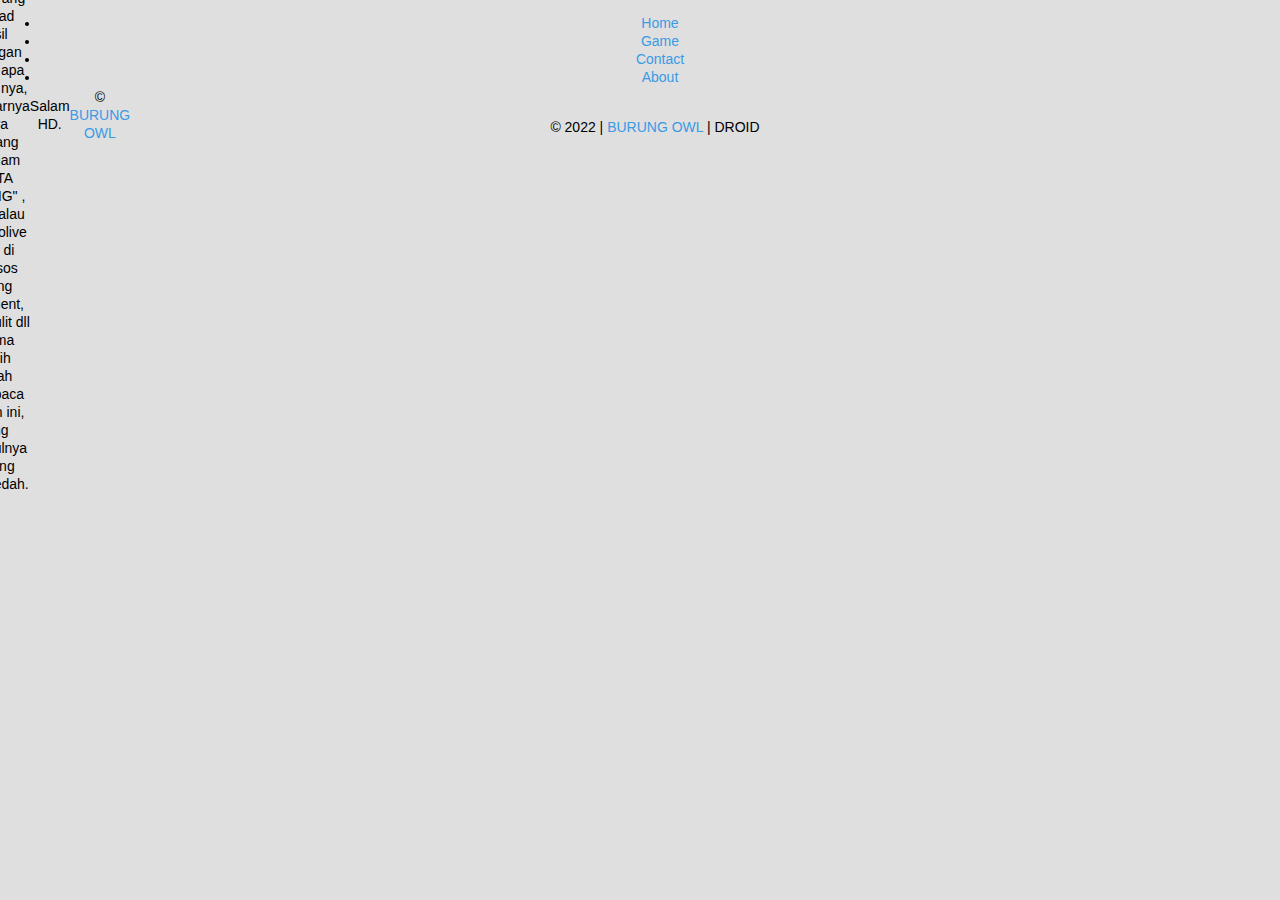
<file: about.html>
<!doctype html>
<html lang="en">
  <head>
    <meta charset="UTF-8">
    <meta http-equiv="X-UA-Compatible" content="IE=edge">
    <meta name='viewport' content='width=device-width,initial-scale=1,maximum-scale=1,user-scalable=no'>
    <meta name='format-detection' content='telephone=no'>
    <meta http-equiv='X-UA-Compatible' content='IE=edge'>
    <meta name='keywords' content='Jovano,Kojoo,Gfox,OWL '>
    <meta name='author' content='Jovano | Kojoo | Gfox | OWL '> 
    <meta name='description' content='BURUNG OWL Official website '>
    <link rel='shortcut icon' href='img/a.gif' type='image/x-icon'>
    <title>BURUNG OWL | ABOUT</title>
    <link href="https://cdn.jsdelivr.net/npm/bootstrap@5.2.0/dist/css/bootstrap.min.css" rel="stylesheet" integrity="sha384-gH2yIJqKdNHPEq0n4Mqa/HGKIhSkIHeL5AyhkYV8i59U5AR6csBvApHHNl/vI1Bx" crossorigin="anonymous">
    <link href="css/app.css" rel="stylesheet" >
  
</head>
  <body>
    <div >
        <nav>
            <ul>
              <li><a href="index.html">Home</a></li>
              <li><a href="game.html">Game</a></li>
              <li><a href="#contact">Contact</a></li>
              <li><a href="about.html">About</a></li>
              </ul>
        </nav>
    </div>
    <div class="container valign mg-top">
        <div class="row">
            <div class="col-md-12"> </div>
           
            <div class="col-md-2 col-xs-2 " style="text-align:center;">
               
            </div>
            <div class="col-md-8 col-xs-8 " style="text-align:center;">
                <div class="box round">
                    <h4>ABOUT</h4>
                    <p class="jtf">Saya hanya seorang programer otodidak, suka ngotak atik sesuatu,
                      tidak bisa di bilang jago ,pro  dll , karna sering copas sana sini
                      jarang upload hasil kodingan entah apa tujuan nya,
                      sebenarnya saya seorang pendiam "KATA ORANG" , Tapi 
                      kalau di nonolive atau di medsos sering comment, chat ,julit dll
                      Terima Kasih sudah membaca tulisan ini, yang sebetulnya
                      kurang berpaedah.<br/>
                      <p>Salam HD.</p>
                    </p>
                    
                      <p>&copy <a href="https://instagram.com/manuk_az">BURUNG OWL</a></p>
                </div>
            </div>
            <div class="col-md-2 col-xs-2" style="text-align:center;">
              
            </div>
        </div><br/>
        <div class="col-md-12">&copy 2022 | <a href="https://instagram.com/manuk_az">BURUNG OWL</a> | DROID</div>
    </div>

    <script src="https://cdn.jsdelivr.net/npm/bootstrap@5.2.0/dist/js/bootstrap.bundle.min.js" integrity="sha384-A3rJD856KowSb7dwlZdYEkO39Gagi7vIsF0jrRAoQmDKKtQBHUuLZ9AsSv4jD4Xa" crossorigin="anonymous"></script>
  </body>
</html>
</file>
<file: css/app.css>
*, *:before, *:after { -moz-box-sizing: border-box; -webkit-box-sizing: border-box; box-sizing: border-box; }

body { background: #dfdfdf; font-family: "Lato", "HelveticaNeue-Light", "Helvetica Neue Light", "Helvetica Neue", Helvetica, Arial, "Lucida Grande", sans-serif; font-weight: 400; font-size: 14px; line-height: 18px; padding: 0; margin: 0; text-align: center;}

.wrap { max-width: 95%; width: 500px; margin: 70px auto; background: white; padding: 30px; border-radius: 3px; text-align: left;}
.foter { max-width: 95%; width: 500px; margin: 0px auto; background: white; padding: 20px; border-radius: 3px; text-align: left;}

@media only screen and (max-width: 700px) { .wrap { padding: 15px; } }

h1 { text-align: center; margin: 10px 0; font-size: 22px; font-weight: bold; color: #666; }
h2 { text-align: center; margin: 10px 0; font-size: 20px; font-weight: bold; color: #666; }
h3 { text-align: center; margin: 10px 0; font-size: 18px; font-weight: bold; color: #666; }
h4 { text-align: center; margin: 10px 0; font-size: 16px; font-weight: bold; color: #666; }
h5 { text-align: center; margin: 10px 0; font-size: 14px; font-weight: bold; color: #666; }

a { color: #399ae5; text-decoration: none; } a:hover { color: #206ba4; text-decoration: none; }

.note { padding:  0 5px 25px 0; font-size:80%; color: #666; line-height: 18px; }

.block { clear: both; min-height: 50px; border-top: solid 1px #ECE9E9; }

.block:first-child { border: none; }

.block .img { width: 50px; height: 50px; display: block; float: left; margin-right: 10px; background: transparent url(<?php echo $icon_url; ?>) no-repeat 0 0; }

.block .file { padding-bottom: 5px; }

.block .data { line-height: 1.3em; color: #666; }

.block a { display: block; padding: 20px; transition: all 0.35s; }

.block a:hover, .block a.open { text-decoration: none; background: #efefef; }



.bold { font-weight: 900; }

.upper { text-transform: uppercase; }

.fs-1 { font-size: 1em; } .fs-1-1 { font-size: 1.1em; } .fs-1-2 { font-size: 1.2em; } .fs-1-3 { font-size: 1.3em; } .fs-0-9 { font-size: 0.9em; } .fs-0-8 { font-size: 0.8em; } .fs-0-7 { font-size: 0.7em; }



.jpg, .jpeg, .gif, .png { background-position: -50px 0 !important; } 

.pdf { background-position: -100px 0 !important; }  

.txt, .rtf { background-position: -150px 0 !important; }

.xls, .xlsx { background-position: -200px 0 !important; } 

.ppt, .pptx { background-position: -250px 0 !important; } 

.doc, .docx { background-position: -300px 0 !important; }

.zip, .rar, .tar, .gzip { background-position: -350px 0 !important; }

.swf { background-position: -400px 0 !important; } 

.fla { background-position: -450px 0 !important; }

.mp3 { background-position: -500px 0 !important; }

.wav { background-position: -550px 0 !important; }

.mp4 { background-position: -600px 0 !important; }

.mov, .aiff, .m2v, .avi, .pict, .qif { background-position: -650px 0 !important; }

.wmv, .avi, .mpg { background-position: -700px 0 !important; }

.flv, .f2v { background-position: -750px 0 !important; }

.psd { background-position: -800px 0 !important; }

.ai { background-position: -850px 0 !important; }

.html, .xhtml, .dhtml, .php, .asp, .css, .js, .inc { background-position: -900px 0 !important; }

.dir { background-position: -950px 0 !important; }



.sub { margin-left: 20px; border-left: solid 5px #ECE9E9; display: none; }



body.dark { background: #1d1c1c; color: #fff; }

body.dark h1 { color: #fff; }

body.dark .wrap { background: #2b2a2a; }

body.dark .block { border-top: solid 1px #666; }

body.dark .block a:hover, body.dark .block a.open { background: #000; }

body.dark .note { color: #fff; }

body.dark .block .data { color: #fff; }

body.dark .sub { border-left: solid 5px #0e0e0e; }
.tulisan_login{
text-align: center;
/*membuat semua huruf menjadi kapital*/
text-transform: uppercase;
}

.kotak_login{
width: 350px;
background: white;
/*meletakkan form ke tengah*/
margin: 80px auto;
padding: 30px 20px;
}

label{
font-size: 11pt;
}

.form_login{
/*membuat lebar form penuh*/
box-sizing : border-box;
width: 100%;
padding: 10px;
font-size: 11pt;
margin-bottom: 20px;
}

.tombol_login{
background: #0084ff;
color: white;
font-size: 11pt;
width: 100%;
border: none;
border-radius: 3px;
padding: 10px 20px;
}

.link{
color: #232323;
text-decoration: none;
font-size: 10pt;
}
.gb_kotak{
display: block;
max-width: 25%;
height: auto;
margin: 0.1em auto;
background-size: cover;
background-repeat: no-repeat;
background-position: center center;
-webkit-border-radius: 99em;
-moz-border-radius: 99em;
border-radius: 99em;
border: 5px solid rgb(202, 202, 202);

}

.kanan{
  float: right;
  width: 30%;
  text-align: center;
}
.gas{
    margin-top: 0px;
    padding-top: 5px;
    padding-bottom: 5px;
    color: white;
    text-decoration: none;
    border-radius: 4.8rem;
    padding-left: 15px;
    padding-right: 15px;
    border: 0;

}

.navbar{
    overflow: hidden;
    background-color:rgb(255, 187, 0);
    position: fixed;
    top: 0;
    width: 100%;
    padding: 20px 20px 20px 20px;
    font-size: large;
    font-weight: bold;
    font-family: Arial, Helvetica, sans-serif;
}
.nono{
    width: 150px;
}
.cl_01{
    background-color:rgb(255, 187, 0);
}
.cl_02{
    background-color:rgb(1, 170, 221);
}
.cl_03{
    background-color:rgb(168, 7, 7);
}
.cl_x1{
  color: white;
}

.textku{
  
    align-items: left;
    display: -webkit-box;
    -webkit-box-pack: center;
    -webkit-justify-content: center;
    justify-content: center;
    -webkit-box-align: center;
    -webkit-align-items: center;
    align-items: center;
    /* width: 210px; */
    height: 30px;
    padding: 0.16rem;
    float: left;
    padding-left: 10px;
    
  
  }
  .box-luar{
    height: 35px;
    padding: 0.19rem;
    background-color: #323232;
    margin :5px;
    
    
  }
  
  .round{
    border-radius: 4.8rem;
  }
  .spasiku{
    height:50px;
  }
  
  .kotak{
    width:100%;
    margin :auto;
    border-radius: 0.2rem;
    
  
  }
  .pd{
    padding:10px;
    text-align: justify;
  }
  .bulet{
    padding:3px 3px 3px 3px;
    text-align: justify;
  }
  .box{
    width:30px;
    align-items: center;
    display: -webkit-box;
    -webkit-box-pack: center;
    -webkit-justify-content: center;
    justify-content: center;
    -webkit-box-align: center;
    -webkit-align-items: center;
    align-items: center;
    /* width: 210px; */
    height: 30px;
    padding: 0.16rem;
    float: left;
    animation: button1 75s infinite; 
    -webkit-animation: button1 75s infinite;
  }
  .kiri{
    float:right;   
    width: 3rem;
  }
</file>
